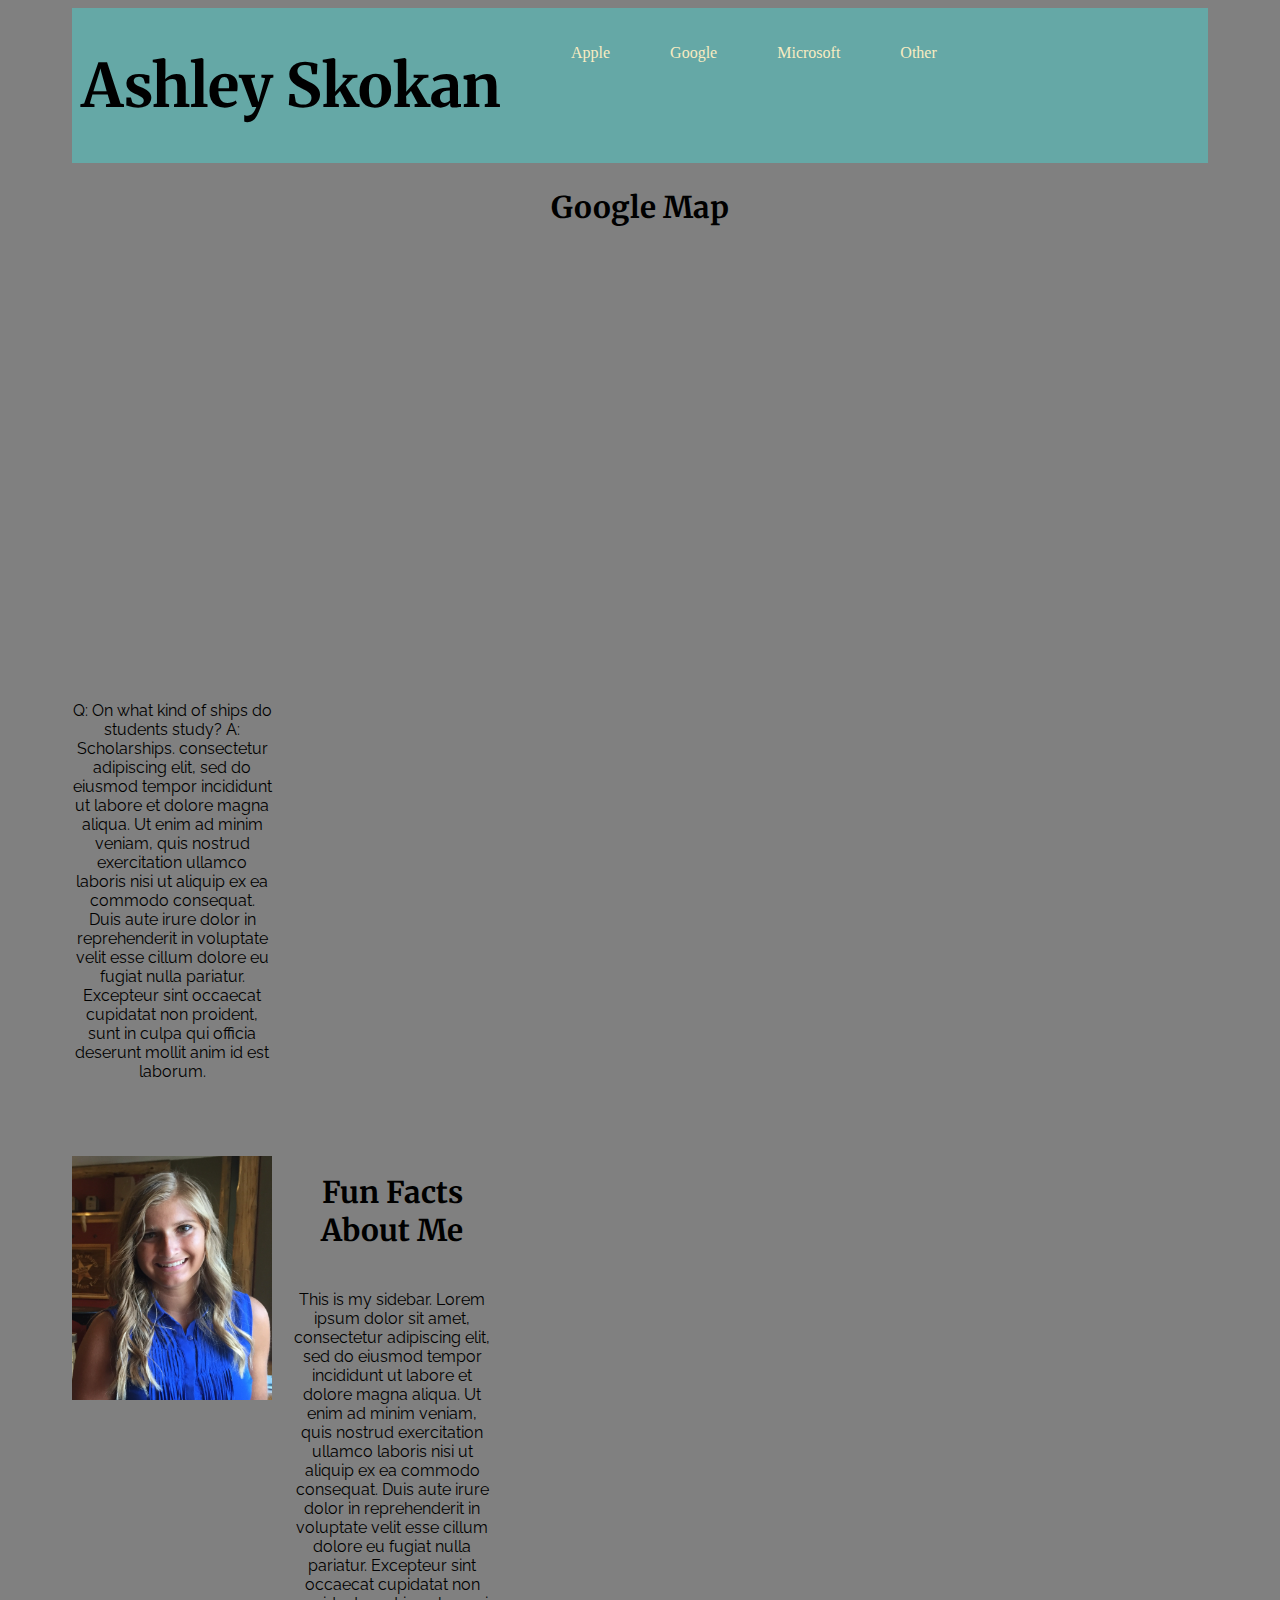
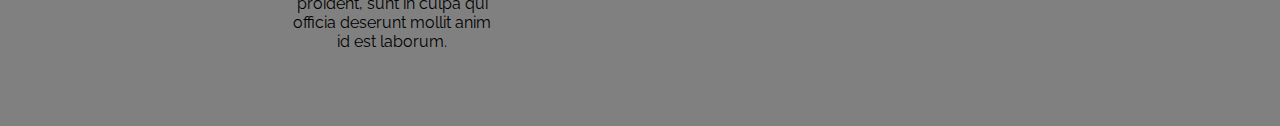
<file: index.html>
<!DOCTYPE html PUBLIC "-//W3C//DTD XHTML 1.0 Transitional//EN"
   "http://www.w3.org/TR/xhtml1/DTD/xhtml1-transitional.dtd">

<html xmlns="http://www.w3.org/1999/xhtml">

<head>
	<title>	Ashley Skokan's web page </title>
	<meta http-equiv="content-type"
		content="text/html;charset=utf-8" />
  <meta name="viewport" content="width=device-width, initial-scale=1"/>
    <link href="https://fonts.googleapis.com/css?family=Merriweather|Raleway" rel="stylesheet"/>
    <link rel="stylesheet" type="text/css" href="styles.css"/>
    <script src="https://code.jquery.com/jquery-1.12.0.min.js"></script>
    <script src="menu.js" type="text/javascript"></script>
</head>

<body>
  <header>
  <h1>Ashley Skokan</h1>
  <nav>
    <a href="#" class="menu-trigger">&#9776;</a>
    <ul>
        <li><a href="http://apple.com"> Apple</a></li>
        <li><a href="http://google.com"> Google </a></li>
        <li><a href="http://microsoft.com"> Microsoft </a></li>
        <li><a href="oldindex.html"> Other </a></li>
    </ul>
  </nav>
</header>

        <!-- This is the standard Google embed code  -->
        <h2> Google Map</h2>
        <iframe  src="https://www.google.com/maps/embed?pb=!1m18!1m12!1m3!1d52844.778018099925!2d-92.36853853439706!3d38.945581793014064!2m3!1f0!2f0!3f0!3m2!1i1024!2i768!4f13.1!3m3!1m2!1s0x87dcb79505ed8739%3A0xc18305329c07fb48!2sUniversity+of+Missouri!5e0!3m2!1sen!2sus!4v1511992773496" width="600" height="450" frameborder="0" style="border:0" allowfullscreen></iframe>


        <!-- Start testing Google API -->


<!--This is a comment. It won't show up in your browser, only in the page source-->
  <article>
    <section class="section1">
  <p> Q: On what kind of ships do students study? A: Scholarships. consectetur adipiscing elit, sed do eiusmod tempor incididunt ut labore et dolore magna aliqua. Ut enim ad minim veniam, quis nostrud exercitation ullamco laboris nisi ut aliquip ex ea commodo consequat. Duis aute irure dolor in reprehenderit in voluptate velit esse cillum dolore eu fugiat nulla pariatur. Excepteur sint occaecat cupidatat non proident, sunt in culpa qui officia deserunt mollit anim id est laborum.</p>
</section>
</article>


<div class="authorbox">
  <a href="mailto:ansxc9@mail.missouri.edu"><img src="ashley.jpg" alt="A photo of Ashley Skokan" width="300px"/></a>
</div>

  <div class="sidebar">
    <article>
      <section class="section2">
        <h2> Fun Facts About Me </h2>
    <p> This is my sidebar. Lorem ipsum dolor sit amet, consectetur adipiscing elit, sed do eiusmod tempor incididunt ut labore et dolore magna aliqua. Ut enim ad minim veniam, quis nostrud exercitation ullamco laboris nisi ut aliquip ex ea commodo consequat. Duis aute irure dolor in reprehenderit in voluptate velit esse cillum dolore eu fugiat nulla pariatur. Excepteur sint occaecat cupidatat non proident, sunt in culpa qui officia deserunt mollit anim id est laborum. </p>
  </section>
  </article>
  </div>

</body>
</html>
</file>
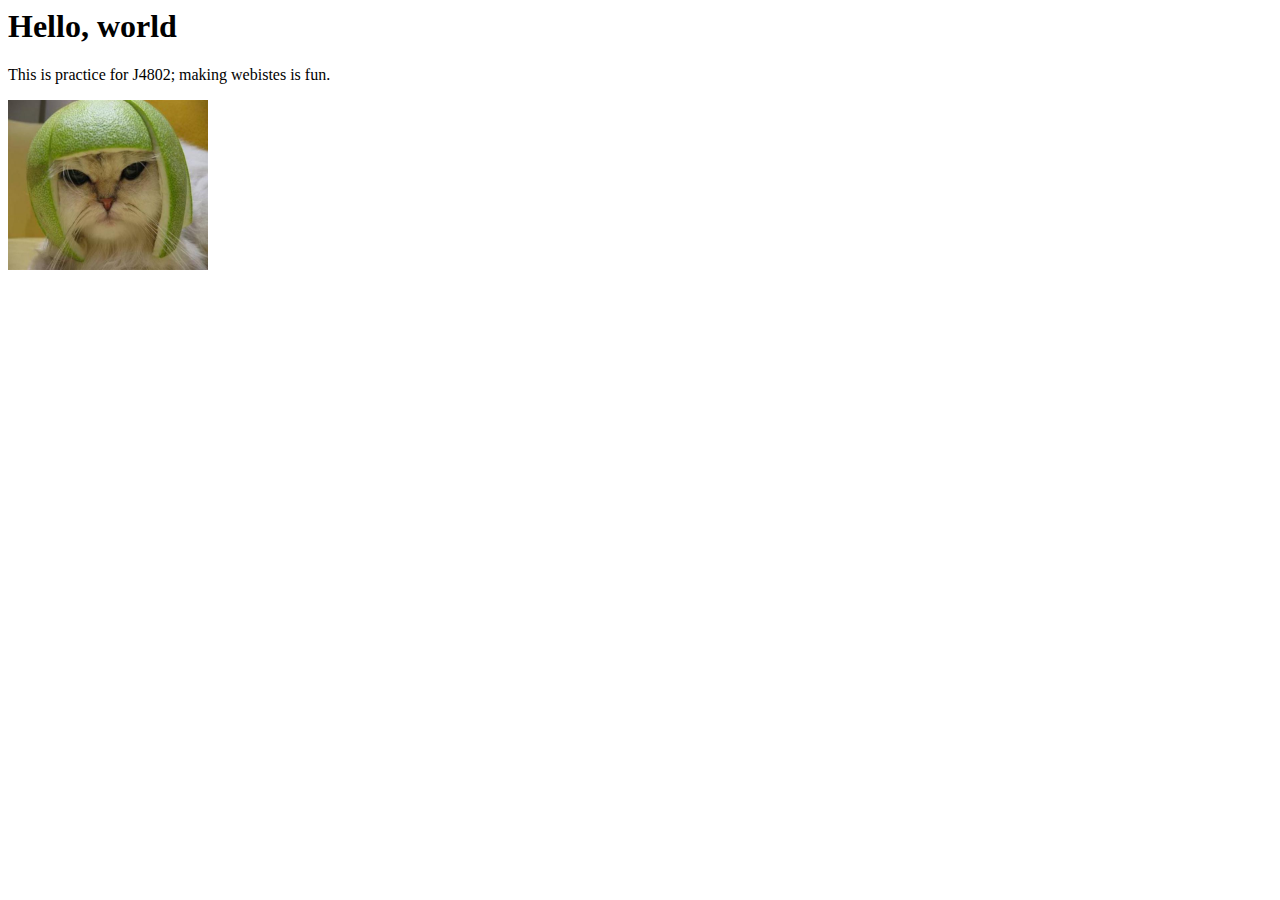
<file: index 2.html>
<html>
  <title>
    My awesome webiste for J4502
  </title>
  <body>
    <h1>Hello, world</h1>
    <p>This is practice for J4802; making webistes is fun.</p>
    <img src="lime-cat.jpeg" width="200px" alt="A picture of a cat with a lime on its head" title="My cat Fluffy"/>
  </body>


</html>
</file>
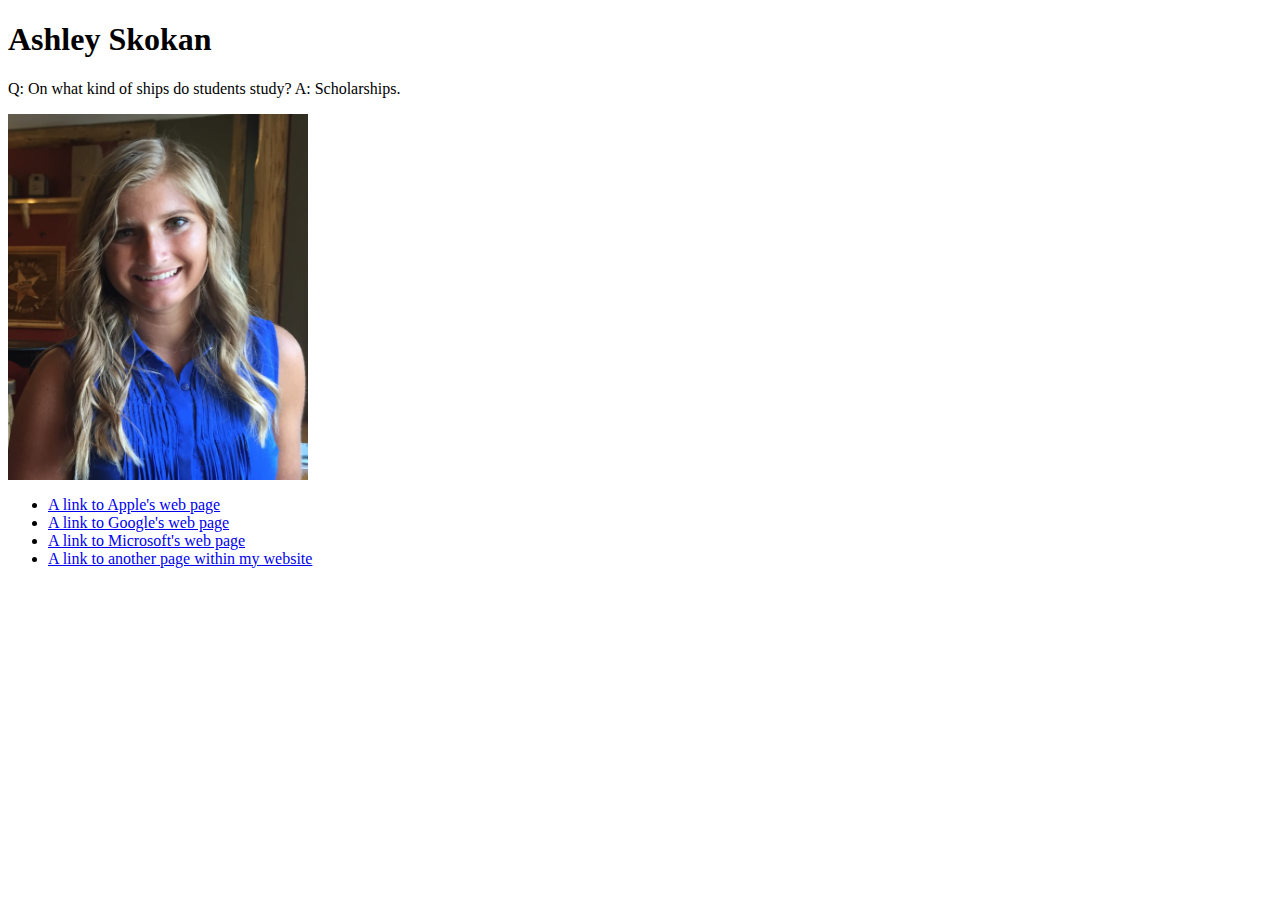
<file: old index.html>
<!DOCTYPE html PUBLIC "-//W3C//DTD XHTML 1.0 Transitional//EN"
   "http://www.w3.org/TR/xhtml1/DTD/xhtml1-transitional.dtd">

<html xmlns="http://www.w3.org/1999/xhtml">

<head>
	<title>	Ashley Skokan's web page </title>
	<meta http-equiv="content-type"
		content="text/html;charset=utf-8" />
</head>

<body>
  <h1>Ashley Skokan</h1>
<!--This is a comment. It won't show up in your browser, only in the page source-->
	<p> Q: On what kind of ships do students study? A: Scholarships.</p>
  <a href="mailto:ansxc9@mail.missouri.edu"><img src="ashley.jpg" alt="A photo of Ashley Skokan" width="300px"/></a>

  <ul>
      <li><a href="http://apple.com"> A link to Apple's web page</a></li>
      <li><a href="http://google.com"> A link to Google's web page </a></li>
      <li><a href="http://microsoft.com"> A link to Microsoft's web page </a></li>

      <li><a href="index2.html"> A link to another page within my website </a></li>
  </ul>


</body>

</html>
</file>
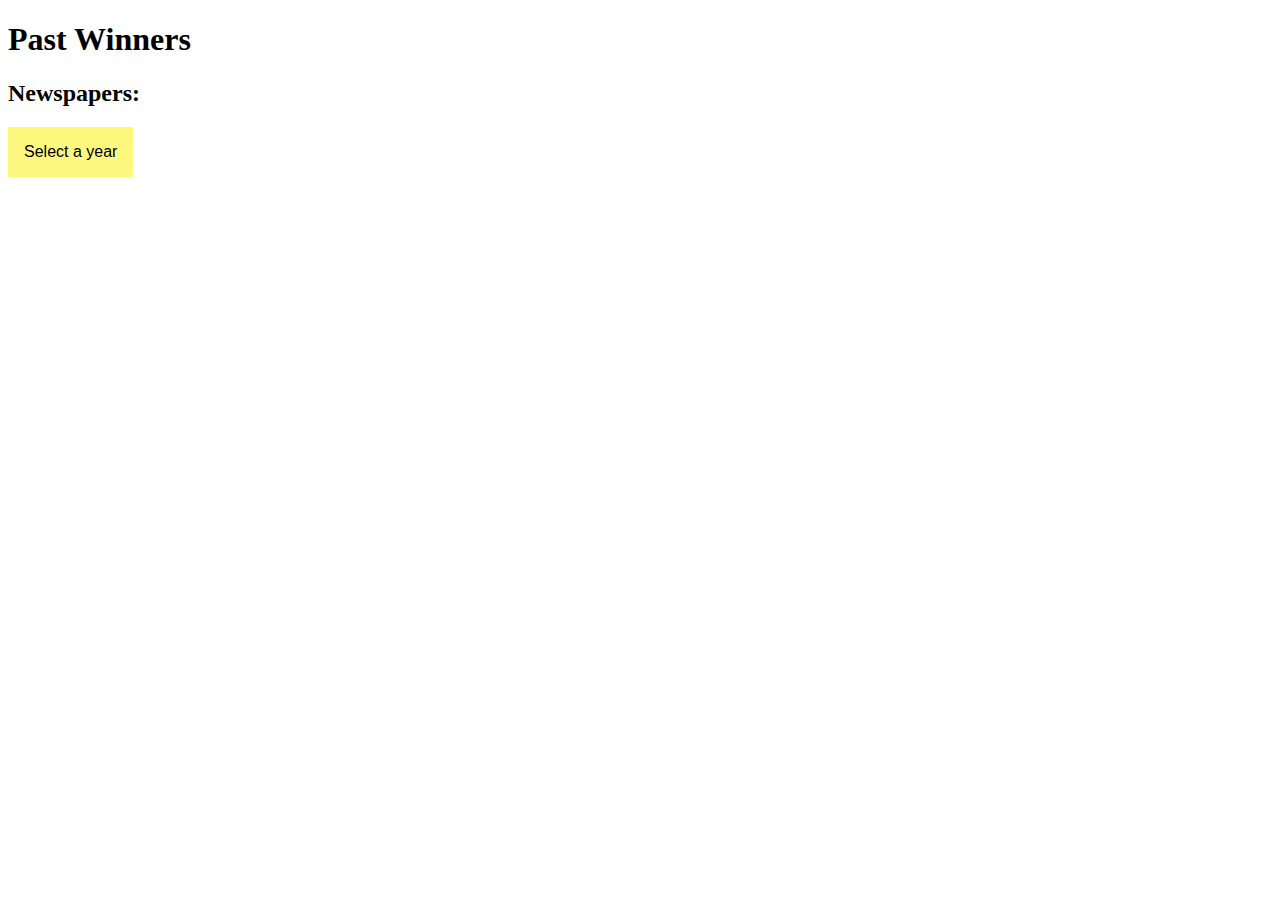
<file: pastwinners.html>
<!DOCTYPE html PUBLIC "-//W3C//DTD XHTML 1.0 Transitional//EN"
   "http://www.w3.org/TR/xhtml1/DTD/xhtml1-transitional.dtd">

<html xmlns="http://www.w3.org/1999/xhtml">

<head>
	<title>	Past Winners </title>
	<meta http-equiv="content-type"
		content="text/html;charset=utf-8" />
  <meta name="viewport" content="width=device-width, initial-scale=1"/>
  <link rel="stylesheet" type="text/css" href="pastwinners.css"/>
  <script src="https://code.jquery.com/jquery-1.12.0.min.js"></script>
  <script src="pastwinners.js" type="text/javascript"></script>
</head>

<body>
  <h1> Past Winners </h1>
  <h2> Newspapers: </h2>
<div class="dropdown">
  <button onclick="myFunction()" class="dropbtn">Select a year</button>
  <div id="myDropdown" class="dropdown-content">
    <a href="#">2016</a>
    <a href="#">2015</a>
    <a href="#">2014</a>
    <a href="#">2013</a>
    <a href="#">2012</a>
    <a href="#">2011</a>
    <a href="#">2010</a>
    <a href="#">2009</a>
    <a href="#">2008</a>
    <a href="#">2007</a>
    <a href="#">2006</a>
    <a href="#">2005</a>
    <a href="#">2004</a>
    <a href="#">2003</a>
  </div>
</div>



</body>
</file>
<file: styles.css>
/*styles go here*/

/*p {
  color: red;
}*/

img {
  border: none;
  float: left;
}

p {
  color: black;
  font-family: 'Raleway', sans-serif, Helvetica, Arial;
  text-align:center;
}

h1 {
  font-family: 'Merriweather', Georgia, "Times New Roman", serif;
  font-size: 60px;
}

h2 {
  font-family: 'Merriweather', Georgia, "Times New Roman", serif;
  font-size: 30px;
}

body {
  background-color: gray;
  text-align:center;
  padding-left: 5%;
  padding-right: 5%;
}

article {
  margin-bottom: 0.7em;
  border-bottom: 1px solid #ccc;
}

article:last-of-type {
  border-bottom: none;
}

nav ul{
  display: flex;
  flex-flow: row;
}

nav ul li {
  display: block;
  border-top: 1px #79896d solid;
}

nav a {
  color: #f8ecc2;
  display: block;
  text-decoration: none;
  padding: 20px 30px;
}

header {
  display: flex;
  flex-flow: row;
  background-color: #65a8a6;
  margin: 0;
  padding: 0 10px;
}

.menu-trigger {
  order: 1;
}

header h1 {
  order: 2;
}

nav ul {
  display: none;
}

#container {
  flex-direction: row;
  flex-wrap: nowrap;
  justify-content: center;
  align-content: center;
}

#nav {
  padding: 0;
  list-style-type: none;
}

#nav li {
  padding: 15px 18px;
  display: inline-flex;
}

#nav a:link {
  display: inline flex;
  min-width: 140px;
  height: 30px;
  color:black;
  background-color: #bfc7d8;
  font-weight: bold;
  text-align: center;
  font-family: Helvetica, Arial, sans-serif;
  padding: 4px;
  text-decoration: none;
}

#nav a:hover,#nav a:active {
  background-color:white;
  text-decoration: underline;
  text-decoration-color: black;
}

.title {
  display: flex;
  justify-content: space-between;
}

.caption {
  font-family: Georgia, "Times New Roman", serif;
  font-style: italic;
  text-align: right;
  margin-top: 5px;
}

.container {
  padding: 10px;
  background: #fff;
    border-radius: 5px;
  margin: 45px auto;
    box-shadow: 0 1.5px 0 0 rgba(o,0,0,0.1);
}

.map-wrapper {
    overflow:hidden;
    padding-bottom:56.25%;
    position:relative;
    height:0;
}

.map-wrapper iframe{
    left:0;
    top:0;
    height:100%;
    width:100%;
    position:absolute;
}

.authorbox img {
  display: none;
  width: 100%;
}

.sidebar {
  display: flex;
  flex-direction: row;
  margin: 0 50px 0 50px;
}

.sidebar img, p {
  display: inline-flex;
}


@media screen and (max-width:450px) {
  img {
    float: none;
  }
  #container {
    flex-direction: column;
    flex-wrap: wrap;
  }
  #nav li {
    display: flex;
    justify-content: center;
  }
  .sidebar {
    flex-direction: column;
    flex-wrap: wrap;
  }
  .sidebar img, p {
    display: flex;
    justify-content: center;
    align-content: center;
  }
}

@media screen and (min-width: 450px) {
  nav li {
    flex-flow: row;
    justify-content: space-between;
  }
}

@media screen and (min-width:600px) {
  #container {
    width: 80%;
  }

  .authorbox img {
    display: block;
    width: 100%;
    margin-top: 0.5em;
  }

  .authorbox img {
    width: 90%;
    max-width: 200px;
    float: left;
    margin-right: 20px;
  }


@media screen and (min-width: 1000px) {
  article {
    display: grid;
    grid-template-columns: 200px 1fr 1fr;
    grid-gap: 20px;
    grid-template-areas:
    "a a a"
    "b b b"
    "c c c";
  }

  .section1 {
    grid-area a;
  }

  .authorbox {
    grid-area b;
    width: 50%;
  }

  .section2 {
    grid-area c;
  }
  .section1 p:first-of-type, section2 p:first-of-type {
    margin-top: 0;
  }
}

@media screen and (min-width: 700px) {
  nav ul {
    display: flex;
  }
  nav ul li {
    border-top: none;
  }
  .menu-trigger {
    display: none;
  }
  nav {
    order: 2;
  }
}
</file>
<file: pastwinners.css>
/* Dropdown Button */
.dropbtn {
    background-color: #FFF87F;
    color: black;
    padding: 16px;
    font-size: 16px;
    border: none;
    cursor: pointer;
}

/* Dropdown button on hover & focus */
.dropbtn:hover, .dropbtn:focus {
    background-color: #FFF87F;
}

/* The container <div> - needed to position the dropdown content */
.dropdown {
    position: relative;
    display: inline-block;
}

/* Dropdown Content (Hidden by Default) */
.dropdown-content {
    display: none;
    position: absolute;
    background-color: #f9f9f9;
    min-width: 160px;
    box-shadow: 0px 8px 16px 0px rgba(0,0,0,0.2);
    z-index: 1;
}

/* Links inside the dropdown */
.dropdown-content a {
    color: black;
    padding: 12px 16px;
    text-decoration: none;
    display: block;
}

/* Change color of dropdown links on hover */
.dropdown-content a:hover {background-color: #f1f1f1}

/* Show the dropdown menu (use JS to add this class to the .dropdown-content container when the user clicks on the dropdown button) */
.show {display:block;}
</file>
